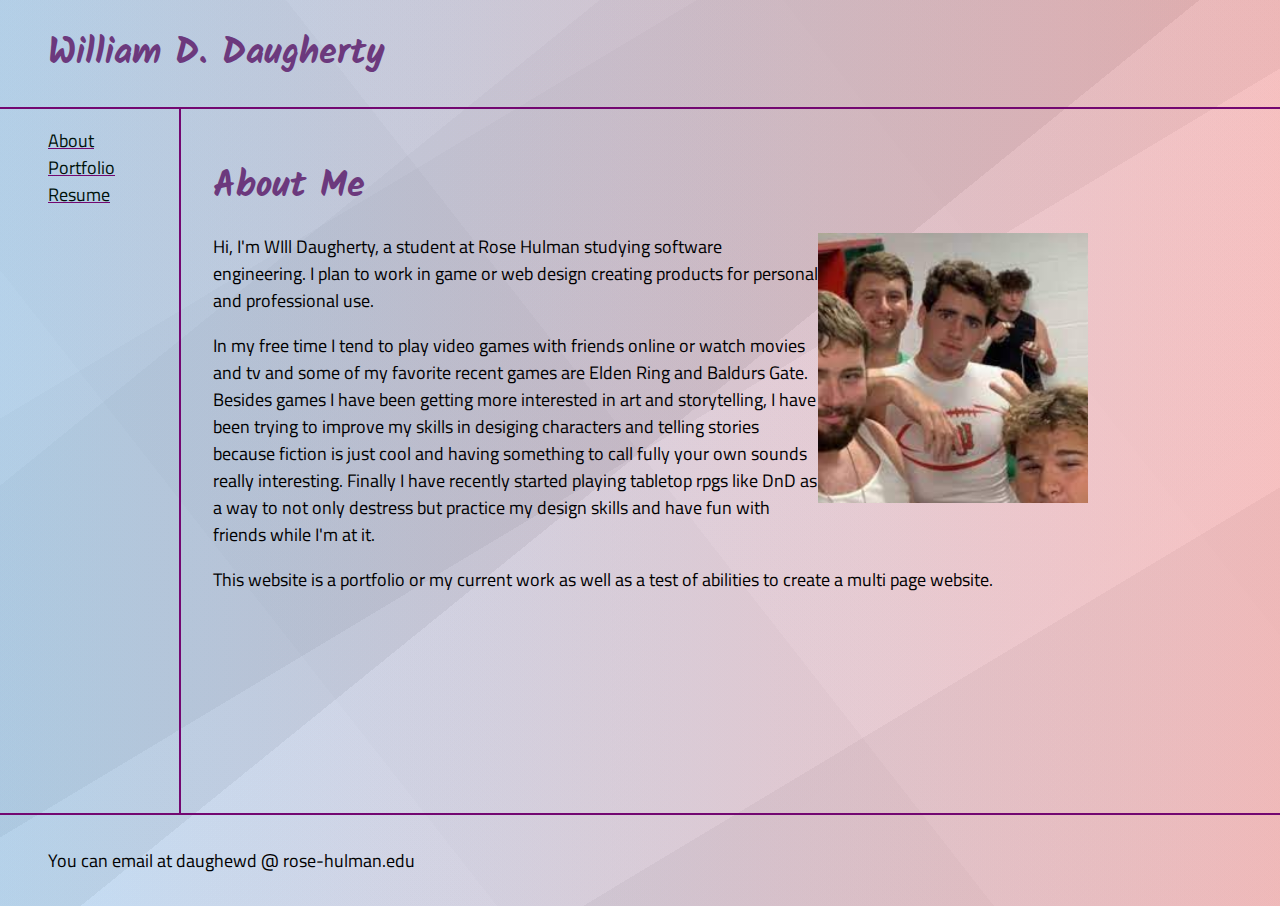
<file: index.html>
<!DOCTYPE html>
<html lang="en">

<head>
    <meta charset="utf-8" />
    <meta name="viewport" content="width=device-width, initial-scale=1" />
    <title>William Daugherty Personal Portfolio</title>
    <link rel="stylesheet" href="styles/normalize.css" />
    <link rel="stylesheet" href="styles/main.css" />
    <link rel="icon" href="images/favicon.png" />

</head>

<body id="about">
    <header>
        <h1>William D. Daugherty</h1>
    </header>
    <nav>
        <ul>
            <li><a href="index.html">About</a></li>
            <li><a href="portfolio.html">Portfolio</a></li>
            <li><a href="resume.html">Resume</a></li>
        </ul>
    </nav>
    <main>

        <h1>About Me</h1>
        <img src="images/avatar.jpg" />

        <p>Hi, I'm WIll Daugherty, a student at Rose Hulman studying software engineering. I plan to work in
            game or web design creating products for personal and professional use.</p>

        <p>In my free time I tend to play video games with friends online or watch movies and tv and some of my favorite recent games are Elden Ring and Baldurs Gate.
            Besides games I have been getting more interested in art and storytelling, I have been trying to improve my skills in desiging characters and telling stories
            because fiction is just cool and having something to call fully your own sounds really interesting. Finally I have recently started playing tabletop rpgs like
            DnD as a way to not only destress but practice my design skills and have fun with friends while I'm at it.</p>

        <p>This website is a portfolio or my current work as well as a test of abilities to create a multi page
            website.</p>

    </main>
    <footer>
        You can email at daughewd @ rose-hulman.edu
    </footer>
    <script src="scripts/main.js"></script>
</body>

</html>
</file>
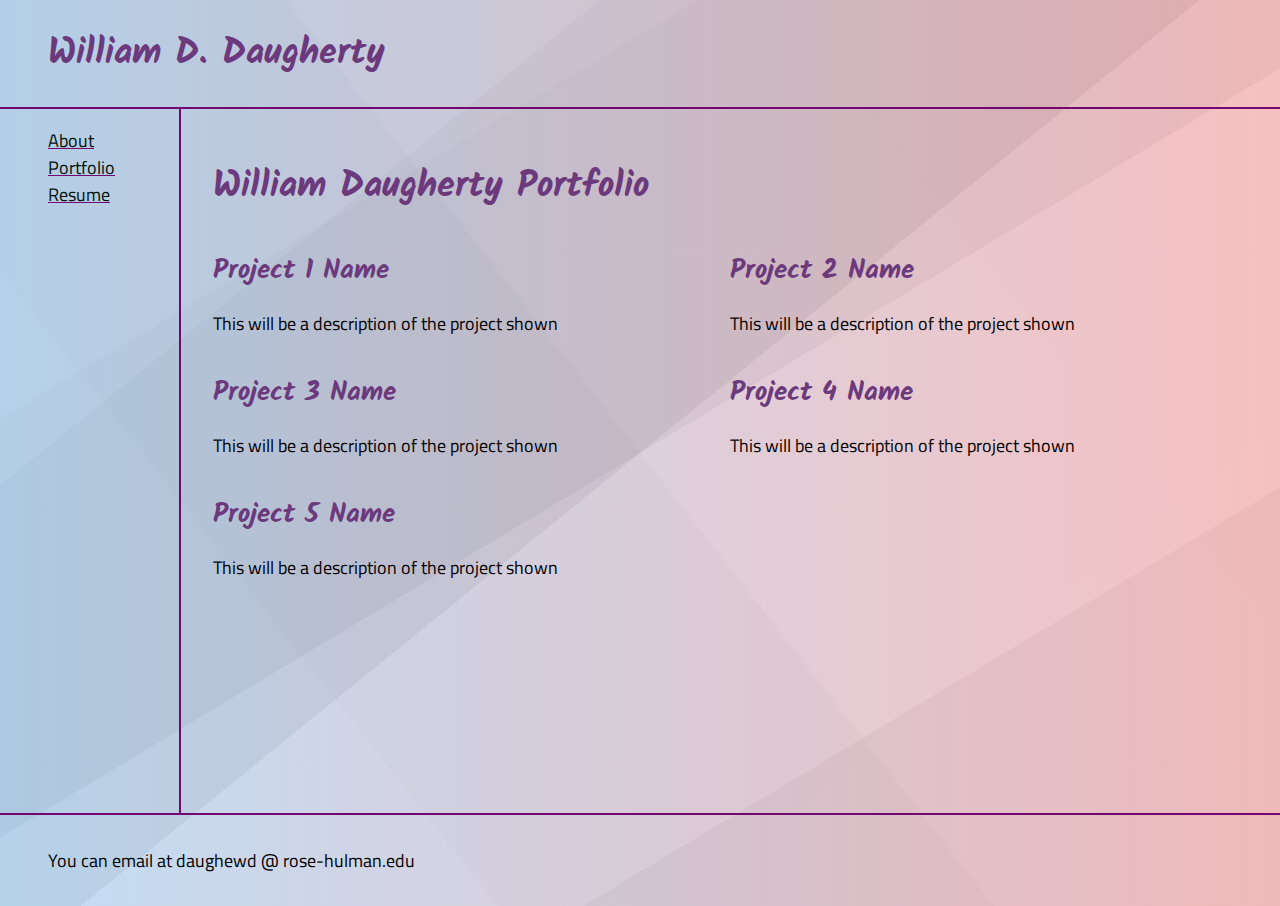
<file: portfolio.html>
<!DOCTYPE html>
<html lang="en">

    <head>
        <meta charset="utf-8" />
        <meta name="viewport" content="width-device-width, initial-scale=1" />
        <title>William Daugherty Project Portfolio</title>
        <link rel="stylesheet" href="styles/normalize.css" />
        <link rel="stylesheet" href="styles/main.css" />
        <link rel="icon" href="images/favicon.png" />

    </head>
    <body id="portfolio">
        <header>
            <h1>William D. Daugherty</h1>
        </header>
        <nav>
            <ul>
                <li><a href="index.html">About</a></li>
                <li><a href="portfolio.html">Portfolio</a></li>
                <li><a href="resume.html">Resume</a></li>
            </ul>
        </nav>
        <main>

        <h1>William Daugherty Portfolio</h1>
        <ul id="portfolioItems">
            <li>
                <h2>Project 1 Name</h2>
                <p>This will be a description of the project shown</p>
            </li>
            <li>
                <h2>Project 2 Name</h2>
                <p>This will be a description of the project shown</p>
            </li>
            <li>
                <h2>Project 3 Name</h2>
                <p>This will be a description of the project shown</p>
            </li>
            <li>
                <h2>Project 4 Name</h2>
                <p>This will be a description of the project shown</p>
            </li>
            <li>
                <h2>Project 5 Name</h2>
                <p>This will be a description of the project shown</p>
            </li>
        </ul>
        </main>
        <footer>
            You can email at daughewd @ rose-hulman.edu
        </footer>
        <script src="scripts/main.js"></script>
    </body>

</html>
</file>
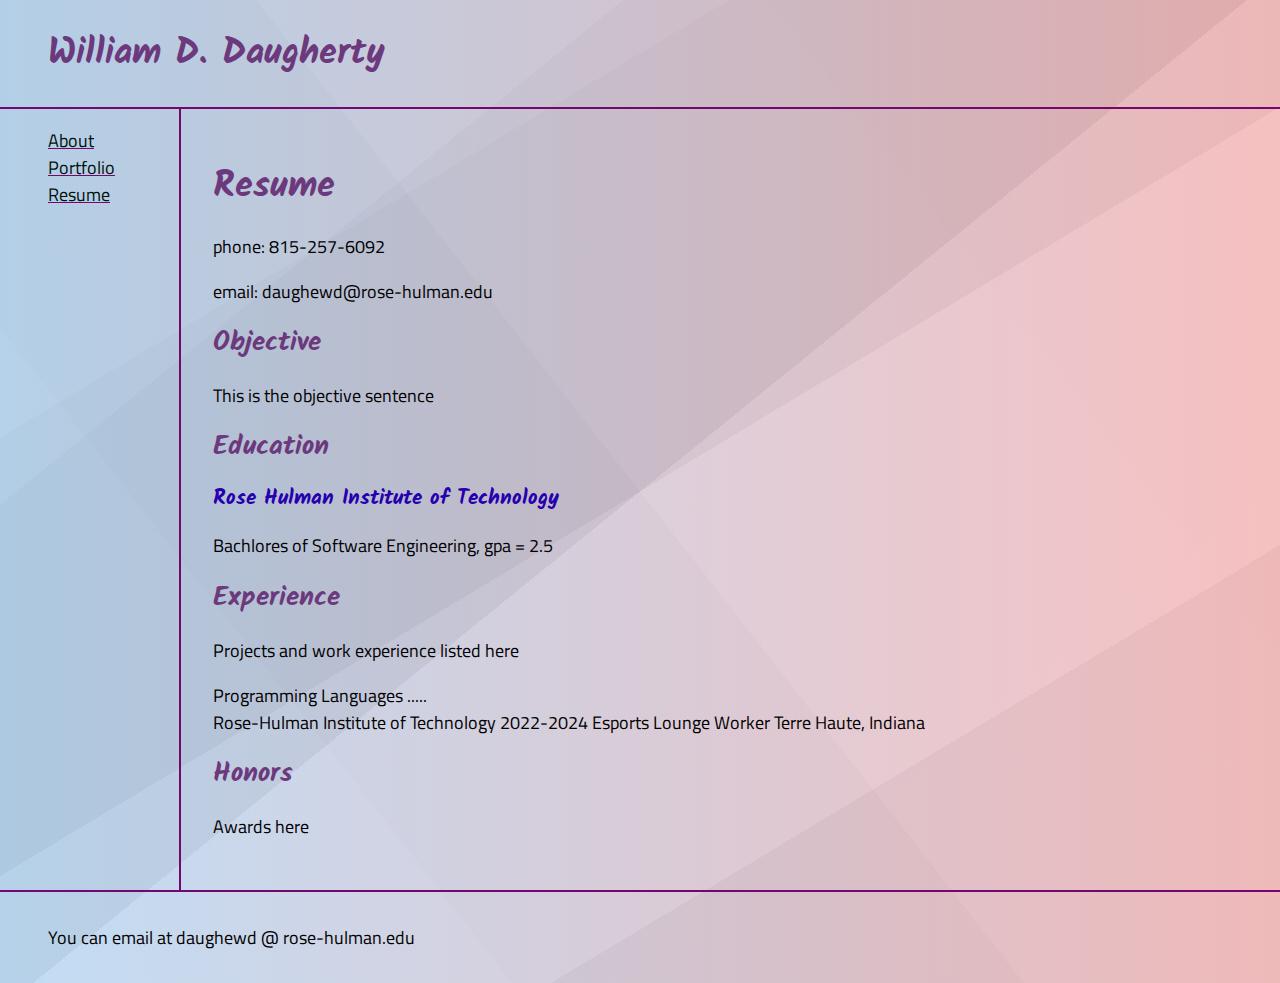
<file: resume.html>
<!DOCTYPE html>
<html lang="en">

    <head>
        <meta charset="utf-8" />
        <meta name="viewport" content="width-device-width, initial-scale=1" />
        <title>William Daugherty Resume</title>
        <link rel="stylesheet" href="styles/normalize.css" />
        <link rel="stylesheet" href="styles/main.css" />
        <link rel="icon" href="images/favicon.png" />
    </head>
    <body id="resume">
        <header>
            <h1>William D. Daugherty</h1>
        </header>
        <nav>
            <ul>
                <li><a href="index.html">About</a></li>
                <li><a href="portfolio.html">Portfolio</a></li>
                <li><a href="resume.html">Resume</a></li>
            </ul>
        </nav>
        <main>

        <h1>Resume</h1>
        <p>phone: 815-257-6092</p>
        <p>email: daughewd@rose-hulman.edu</p>

        <h2>Objective</h2>
        <p>This is the objective sentence</p>

        <h2>Education</h2>
        <h3>Rose Hulman Institute of Technology</h3>
        <p>Bachlores of Software Engineering, gpa = 2.5</p>

        <h2>Experience</h2>
        <p>Projects and work experience listed here</p>
        <dt>Programming Languages .....</dt>
        <span class="employer">Rose-Hulman Institute of Technology</span>
        <span class="dates">2022-2024</span>
        <span class="title">Esports Lounge Worker</span>
        <span class="location">Terre Haute, Indiana</span>


        <h2>Honors</h2>
        <p>Awards here</p>

        </main>
        <footer>
            You can email at daughewd @ rose-hulman.edu
        </footer>
        <script src="scripts/main.js"></script>
    </body>

</html>
</file>
<file: styles/main.css>
@import url('https://fonts.googleapis.com/css2?family=Kalam:wght@300;400;700&display=swap');
@import url('https://fonts.googleapis.com/css2?family=Kalam:wght@300;400;700&family=Titillium+Web:ital,wght@0,200;0,300;0,400;0,600;0,700;0,900;1,200;1,300;1,400;1,600;1,700&display=swap');


:root{
    --vertical-space: 2rem;
    --horizontal-space: 3rem;

    --light-color: #730771;
    --body-color: #00120b;
    --heading-color: #6c397d;
    --contrast-color: #2600ae;
}

body{
    font-size: 18px;
    line-height: 1.5em;
    font-family: 'Titillium Web', sans-serif;

    background-image: linear-gradient(149deg, rgba(85, 85, 85, 0.05) 0%, rgba(85, 85, 85, 0.05) 25%,rgba(11, 11, 11, 0.05) 25%, rgba(11, 11, 11, 0.05) 50%,rgba(182, 182, 182, 0.05) 50%, rgba(182, 182, 182, 0.05) 75%,rgba(28, 28, 28, 0.05) 75%, rgba(28, 28, 28, 0.05) 100%),linear-gradient(232deg, rgba(145, 145, 145, 0.05) 0%, rgba(145, 145, 145, 0.05) 25%,rgba(165, 165, 165, 0.05) 25%, rgba(165, 165, 165, 0.05) 50%,rgba(84, 84, 84, 0.05) 50%, rgba(84, 84, 84, 0.05) 75%,rgba(131, 131, 131, 0.05) 75%, rgba(131, 131, 131, 0.05) 100%),linear-gradient(321deg, rgba(254, 254, 254, 0.05) 0%, rgba(254, 254, 254, 0.05) 25%,rgba(249, 249, 249, 0.05) 25%, rgba(249, 249, 249, 0.05) 50%,rgba(0, 0, 0, 0.05) 50%, rgba(0, 0, 0, 0.05) 75%,rgba(104, 104, 104, 0.05) 75%, rgba(104, 104, 104, 0.05) 100%),linear-gradient(90deg, rgb(194,227,255),rgb(255,192,192));
}

img{
    float: right;
    padding-right: 10rem;

}

h1, h2, h3{
    line-height: 1.2em;
    font-family: 'Kalam', cursive;
    color: var(--heading-color);
}

h3{
    color: var(--contrast-color)
}

a{
    color: var(--body-color);
    text-decoration-color: var(--light-color);
}

a:hover{
    color: var(--contrast-color);
    text-decoration-color: var(--heading-color);
}

p{
    max-width: 50em;
}

body{
    display: grid;
    grid-template-areas:"head head"
                        "nav nav"
                        "main main"
                        "foot foot";
    grid-template-columns: 1fr 4fr;
    grid-template-rows: auto auto 1fr auto;
}
@media screen and (min-width: 25em){
    body{
        display: grid;
        grid-template-areas:"head head"
                            "nav main"
                            "foot foot";
    grid-template-columns: 1fr 8fr;
    grid-template-rows: auto 1fr auto;
    }
}


body > header{
    grid-area: head;
    border-bottom: 2px solid var(--light-color);
}

body > nav{
    grid-area: nav;
    border-right: 2px solid var(--light-color);
}

body > nav ul{
    list-style-type: none;
    padding: 0;
}

body > nav ul li{
    padding-right: 1rem;
}

body > main{
    padding: 2rem;
    grid-area: main;
    min-height: 40rem;
}

body > footer{
    border-top: 2px solid var(--light-color);
    grid-area: foot;
}

header, footer{
    padding-top: var(--vertical-space);
    padding-bottom: var(--vertical-space);
}

header h1, footer h1{
    margin: 0;
}

body > * {
    padding-left: var(--horizontal-space);
    padding-right: var(--horizontal-space);
}

body#portfolio ul#portfolioItems{
    display: flex;
    flex-wrap: wrap;
    flex: 1;
    list-style-type: none;
    padding: 0;
}

body#portfolio ul#portfolioItems li img{
    max-width: 100%;
}

@media screen and (min-width: 25em){
    body#portfolio ul#portfolioItems li{
        flex-basis: 48%;
        padding-right: 2%;
    }
}



body#about img {height: 15em; };
</file>
